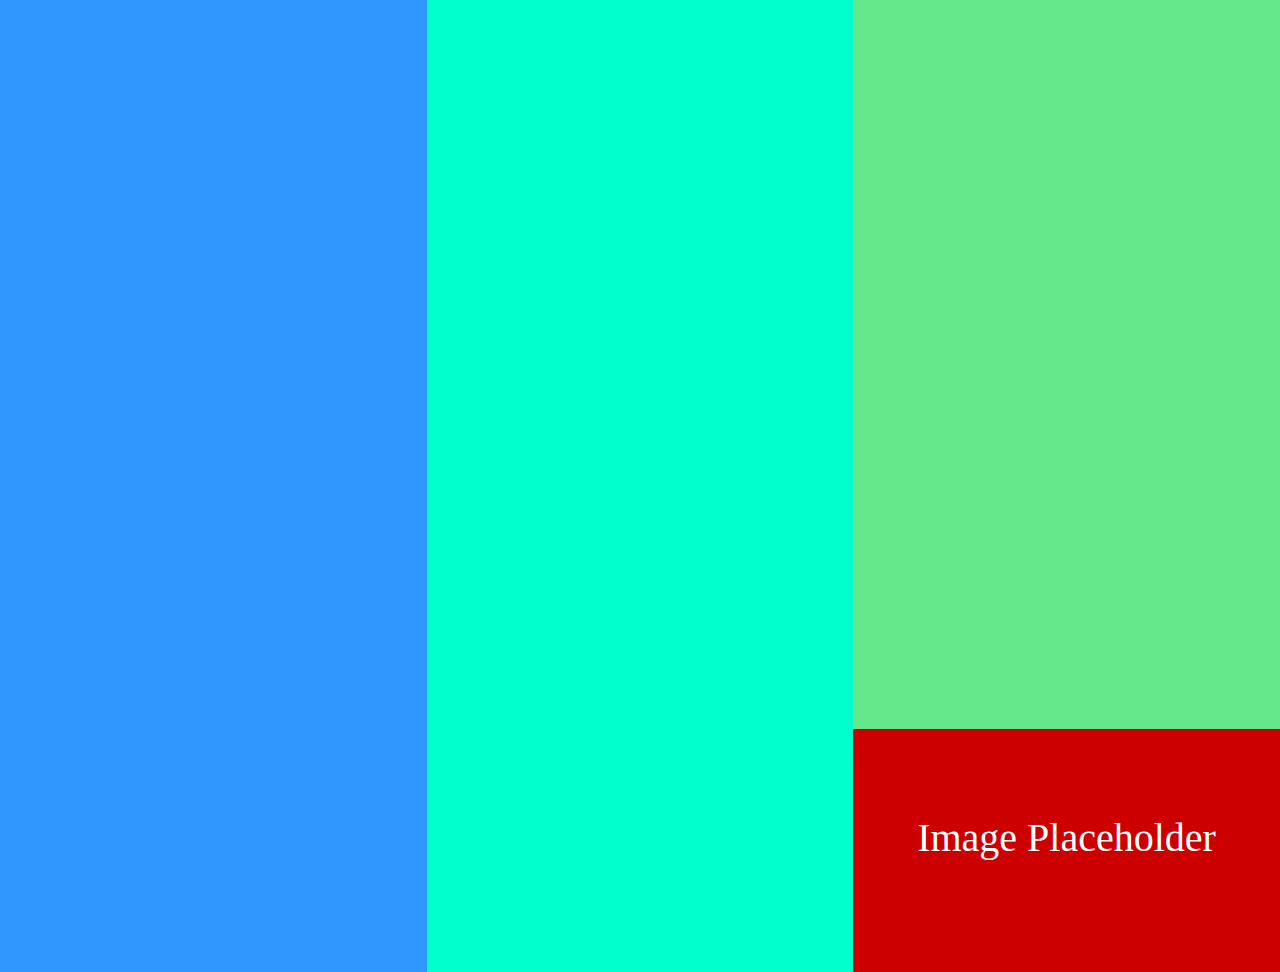
<file: second/index.html>
<!DOCTYPE html>
<html>
  <head>
    <meta charset="utf-8">
    <title>Project2</title>
    <link rel="stylesheet" href="style.css" type="text/css">
  </head>
  <body>
    <div class="main">
      <div class="left">
      </div>

      <div class="middle">
      </div>

      <div class="right">
        <div class="rightOne">
        </div>

        <div class="rightTwo">
          <div class="placeholder">Image Placeholder

          </div>
        </div>
      </div>
    </div>
  </body>
</html>
</file>
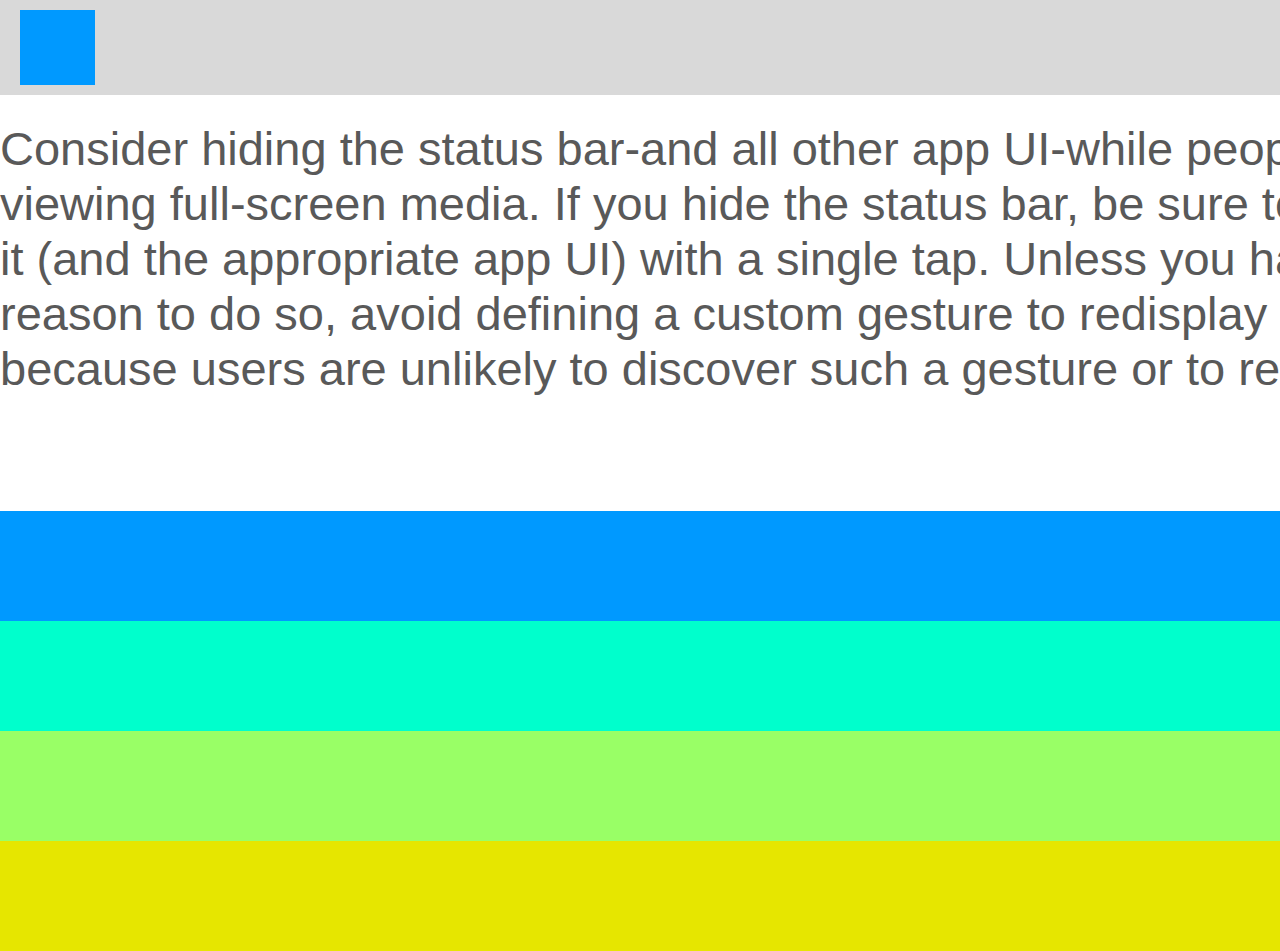
<file: third/index.html>
<!DOCTYPE html>
<html>
  <head>
    <meta charset="utf-8">
    <link rel="stylesheet" href="style.css" type="text/css">
    <title>Project3</title>
  </head>
  <body>
    <header>
      <div class="headerbox">

      </div>
    </header>

    <div class="second">
      <div class="secondText">Consider hiding the status bar-and all other app UI-while people are
        actively viewing full-screen media. If you hide the status bar, be sure
         to let people retrieve it (and the appropriate app UI) with a single tap.
          Unless you have a compelling reason to do so, avoid defining a custom
          gesture to redisplay the status bar because users are unlikely to discover
           such a gesture or to remember it.
      </div>
    </div>

    <div class="third">
    </div>

    <div class="fourth">
    </div>

    <div class="fifth">
    </div>

    <div class="sixth">
    </div>

  </body>
</html>
</file>
<file: second/style.css>
body, html {
  width: 100%;
  height: 100%;
  margin: 0;
  padding: 0;
}
.main {
  width:100%;
  height:972px;
}
.left {
  height: 100%;
  width: 33.33%;
  background-color: #2f97ff;
  float:left;
}

.middle {
  height: 100%;
  width: 33.33%;
  background-color: #00ffcc;
  float:left;
}

.right {
  height: 100%;
  width: 33.33%;
  float:left;
}

.rightOne {
  height: 729px;
  width: 100%;
  background-color: #65e78c;
}

.rightTwo {
  height: 243px;
  width: 100%;
  background-color: #cc0000;
  text-align: center;
  font-size: 40px;
  font-family: calibri;

  }
  .placeholder {
    color: white;
    padding-top: 20%;
  }
</file>
<file: third/style.css>
body, html {
  width: 100%;
  height: 100%;
  margin: 0;
  padding: 0;
}

header {
  background-color: #d9d9d9;
  padding: 10px 20px;
}

.headerbox {
  height: 75px;
  width: 75px;
  background-color: #0099ff;
}

.second {
  width: 100%;
/*needs to be a container probably*/
  height: 416px;
  background-color: white;
  text-align: center;
}

.secondText {
  text-align: left;
  color: #595959;
  font-family: sans-serif;
  width: 1700px;
  font-size: 47px;
  margin: auto;
  padding-top: 2%
}
.third {
  width: 100%;
  height: 110px;
  background-color: #0099ff;
}

.fourth {
  width: 100%;
  height: 110px;
  background-color: #00ffcc;
}

.fifth {
  width: 100%;
  height: 110px;
  background-color: #99ff66;
}

.sixth {
  width: 100%;
  height: 110px;
  background-color: #e6e600;
}
</file>
